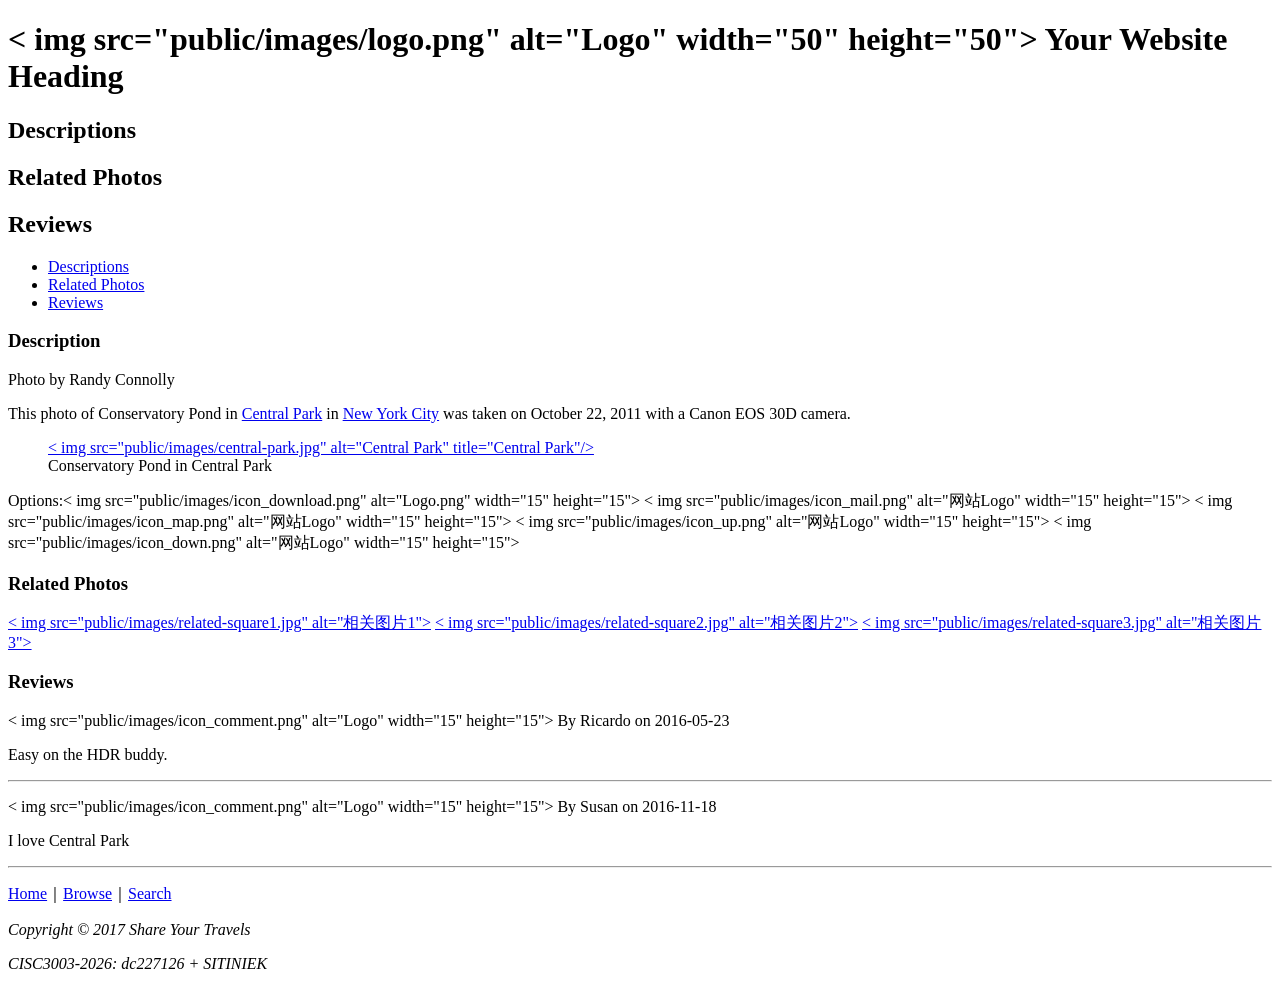
<file: CISC3003-Practice02-2026JAN23/public/cisc3003-practice02-dc22712.html>
<!DOCTYPE html>
<html lang="en">
<head>
   <meta charset="utf-8">
   <title>Share Your Travels -- New York - Central Park</title>
</head>
<body>
<header>
  <h1>
  	< img src="public/images/logo.png" alt="Logo" width="50" height="50">
  	Your Website Heading
  </h1>
  <h2 id="descriptions">Descriptions</h2>
  <h2 id="related-photos">Related Photos</h2>
  <h2 id="reviews">Reviews</h2>
  <nav>
    <ul>
	  <li><a href=" ">Descriptions</a ></li>
   	  <li><a href="#related-photos">Related Photos</a ></li>
      <li><a href="#reviews">Reviews</a ></li>
    </ul> 
  </nav>
</header>
<main>
   <section>
	   <h3 id="description">Description</h3>
	   <p>Photo by Randy Connolly</p >
	   <p>This photo of Conservatory Pond in 
	   <a href="http://www.centralpark.com/">Central Park</a > in
	   <a href="newyork.html">New York City</a > was 
	   taken on October 22, 2011 with a Canon EOS 30D camera. 
	   </p >
		<figure>
		   <a href="public/images/large-central-park.jpg">
		   < img src="public/images/central-park.jpg" alt="Central Park" title="Central Park"/>
		 </a >
		 <figcaption>Conservatory Pond in Central Park</figcaption>
		</figure>
   </section>
   <p>Options:< img src="public/images/icon_download.png" alt="Logo.png" width="15" height="15">
   < img src="public/images/icon_mail.png" alt="网站Logo" width="15" height="15">
   < img src="public/images/icon_map.png" alt="网站Logo" width="15" height="15">
   < img src="public/images/icon_up.png" alt="网站Logo" width="15" height="15">
   < img src="public/images/icon_down.png" alt="网站Logo" width="15" height="15"></p >
   <section>
    <h3>Related Photos</h3>
    <a href="public/images/related-large1.jpg">< img src="public/images/related-square1.jpg" alt="相关图片1"></a >
    <a href="public/images/related-large2.jpg">< img src="public/images/related-square2.jpg" alt="相关图片2"></a >
    <a href="public/images/related-large3.jpg">< img src="public/images/related-square3.jpg" alt="相关图片3"></a >
	</section>
   <section>
	   <h3 id="reviews">Reviews</h3>
	   <div>
		  <p>< img src="public/images/icon_comment.png" alt="Logo" width="15" height="15"> By Ricardo on <time>2016-05-23</time></p >
		  <p>Easy on the HDR buddy.</p >
	   </div>
	   <hr>
	   <div>
	   		<p>< img src="public/images/icon_comment.png" alt="Logo" width="15" height="15"> By Susan on <time>2016-11-18</time></p >
	    	<p>I love Central Park</p >
	   </div>
	   <hr/>
	   <P><a href="#Your Website Heading">Home</a >｜<a href="#Description">Browse</a >｜<a href="#Share Your Travels -- New York - Central Park">Search</a ></P>
   </section>
</main>
<footer>
  <p><em>Copyright &copy; 2017 Share Your Travels</em></p >
  <p><em>CISC3003-2026: dc227126 + SITINIEK</em></p >
</footer>
</body>
</html>
</file>
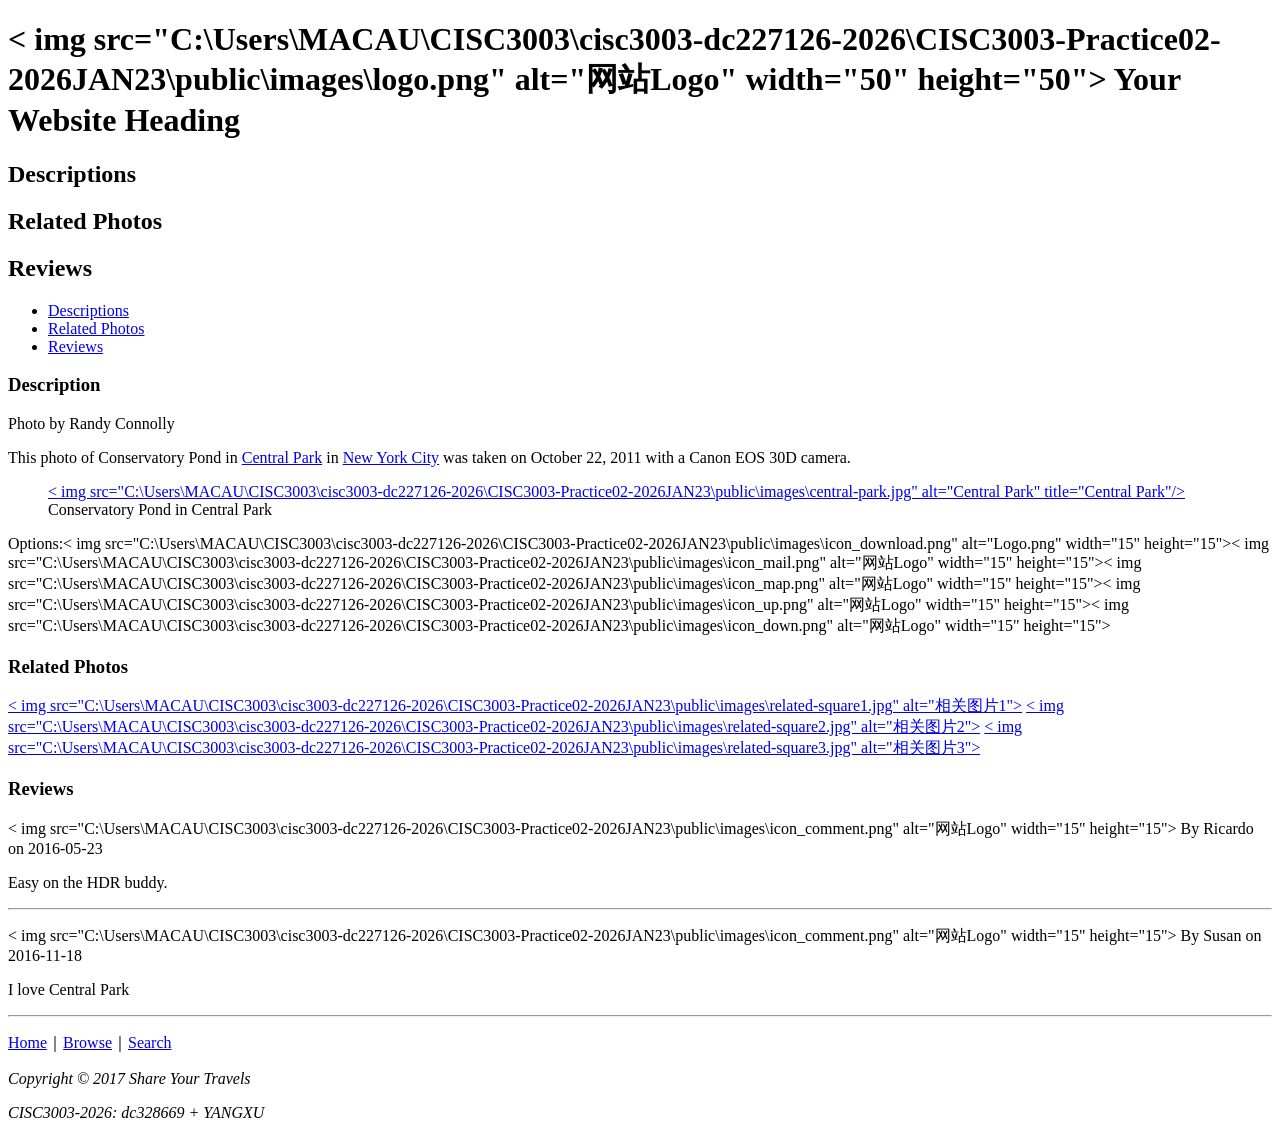
<file: CISC3003-Practice02-2026JAN23/public/cisc3003-practice02.html>
<!DOCTYPE html>
<html lang="en">
<head>
   <meta charset="utf-8">
   <title>Share Your Travels -- New York - Central Park</title>
</head>
<body>
<header>
  <h1>
  	< img src="C:\Users\MACAU\CISC3003\cisc3003-dc227126-2026\CISC3003-Practice02-2026JAN23\public\images\logo.png" alt="网站Logo" width="50" height="50">
  	Your Website Heading
  </h1>
  <h2 id="descriptions">Descriptions</h2>
  <h2 id="related-photos">Related Photos</h2>
  <h2 id="reviews">Reviews</h2>
  <nav>
    <ul>
	  <li><a href=" ">Descriptions</a ></li>
   	  <li><a href="#related-photos">Related Photos</a ></li>
      <li><a href="#reviews">Reviews</a ></li>
    </ul> 
  </nav>
</header>
<main>
   <section>
	   <h3 id="description">Description</h3>
	   <p>Photo by Randy Connolly</p >
	   <p>This photo of Conservatory Pond in 
	   <a href="http://www.centralpark.com/">Central Park</a > in
	   <a href="newyork.html">New York City</a > was 
	   taken on October 22, 2011 with a Canon EOS 30D camera. 
	   </p >
		<figure>
		   <a href="C:\Users\MACAU\CISC3003\cisc3003-dc227126-2026\CISC3003-Practice02-2026JAN23\public\images\large-central-park.jpg">
		   < img src="C:\Users\MACAU\CISC3003\cisc3003-dc227126-2026\CISC3003-Practice02-2026JAN23\public\images\central-park.jpg" alt="Central Park" title="Central Park"/>
		 </a >
		 <figcaption>Conservatory Pond in Central Park</figcaption>
		</figure>
   </section>
   <p>Options:< img src="C:\Users\MACAU\CISC3003\cisc3003-dc227126-2026\CISC3003-Practice02-2026JAN23\public\images\icon_download.png" alt="Logo.png" width="15" height="15">< img src="C:\Users\MACAU\CISC3003\cisc3003-dc227126-2026\CISC3003-Practice02-2026JAN23\public\images\icon_mail.png" alt="网站Logo" width="15" height="15">< img src="C:\Users\MACAU\CISC3003\cisc3003-dc227126-2026\CISC3003-Practice02-2026JAN23\public\images\icon_map.png" alt="网站Logo" width="15" height="15">< img src="C:\Users\MACAU\CISC3003\cisc3003-dc227126-2026\CISC3003-Practice02-2026JAN23\public\images\icon_up.png" alt="网站Logo" width="15" height="15">< img src="C:\Users\MACAU\CISC3003\cisc3003-dc227126-2026\CISC3003-Practice02-2026JAN23\public\images\icon_down.png" alt="网站Logo" width="15" height="15"></p >
   <section>
    <h3>Related Photos</h3>
    <a href="C:\Users\MACAU\CISC3003\cisc3003-dc227126-2026\CISC3003-Practice02-2026JAN23\public\images\related-large1.jpg">< img src="C:\Users\MACAU\CISC3003\cisc3003-dc227126-2026\CISC3003-Practice02-2026JAN23\public\images\related-square1.jpg" alt="相关图片1"></a >
    <a href="C:\Users\MACAU\CISC3003\cisc3003-dc227126-2026\CISC3003-Practice02-2026JAN23\public\images\related-large2.jpg">< img src="C:\Users\MACAU\CISC3003\cisc3003-dc227126-2026\CISC3003-Practice02-2026JAN23\public\images\related-square2.jpg" alt="相关图片2"></a >
    <a href="C:\Users\MACAU\CISC3003\cisc3003-dc227126-2026\CISC3003-Practice02-2026JAN23\public\images\related-large3.jpg">< img src="C:\Users\MACAU\CISC3003\cisc3003-dc227126-2026\CISC3003-Practice02-2026JAN23\public\images\related-square3.jpg" alt="相关图片3"></a >
	</section>
   <section>
	   <h3 id="reviews">Reviews</h3>
	   <div>
		  <p>< img src="C:\Users\MACAU\CISC3003\cisc3003-dc227126-2026\CISC3003-Practice02-2026JAN23\public\images\icon_comment.png" alt="网站Logo" width="15" height="15"> By Ricardo on <time>2016-05-23</time></p >
		  <p>Easy on the HDR buddy.</p >
	   </div>
	   <hr>
	   <div>
	   		<p>< img src="C:\Users\MACAU\CISC3003\cisc3003-dc227126-2026\CISC3003-Practice02-2026JAN23\public\images\icon_comment.png" alt="网站Logo" width="15" height="15"> By Susan on <time>2016-11-18</time></p >
	    	<p>I love Central Park</p >
	   </div>
	   <hr/>
	   <P><a href="#Your Website Heading">Home</a >｜<a href="#Description">Browse</a >｜<a href="#Share Your Travels -- New York - Central Park">Search</a ></P>
   </section>
</main>
<footer>
  <p><em>Copyright &copy; 2017 Share Your Travels</em></p >
  <p><em>CISC3003-2026: dc328669 + YANGXU</em></p >
</footer>
</body>
</html>
</file>
